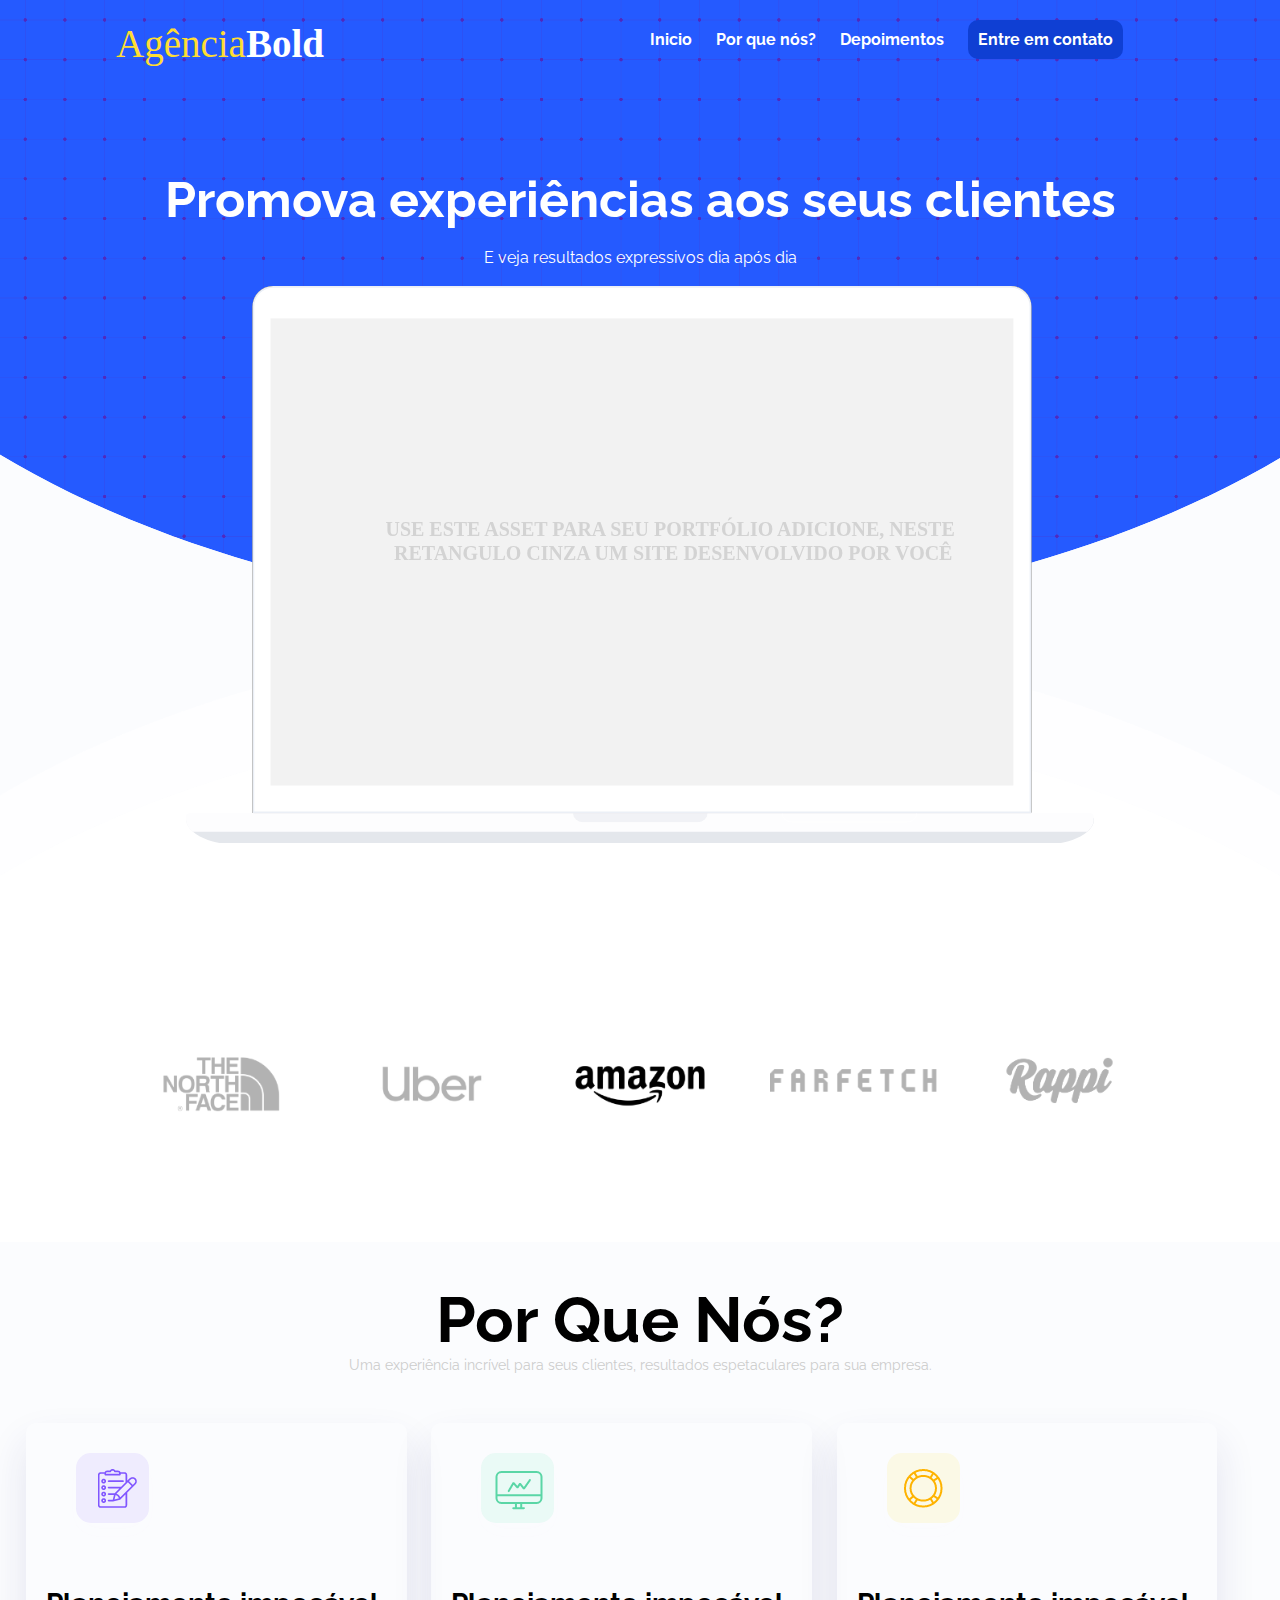
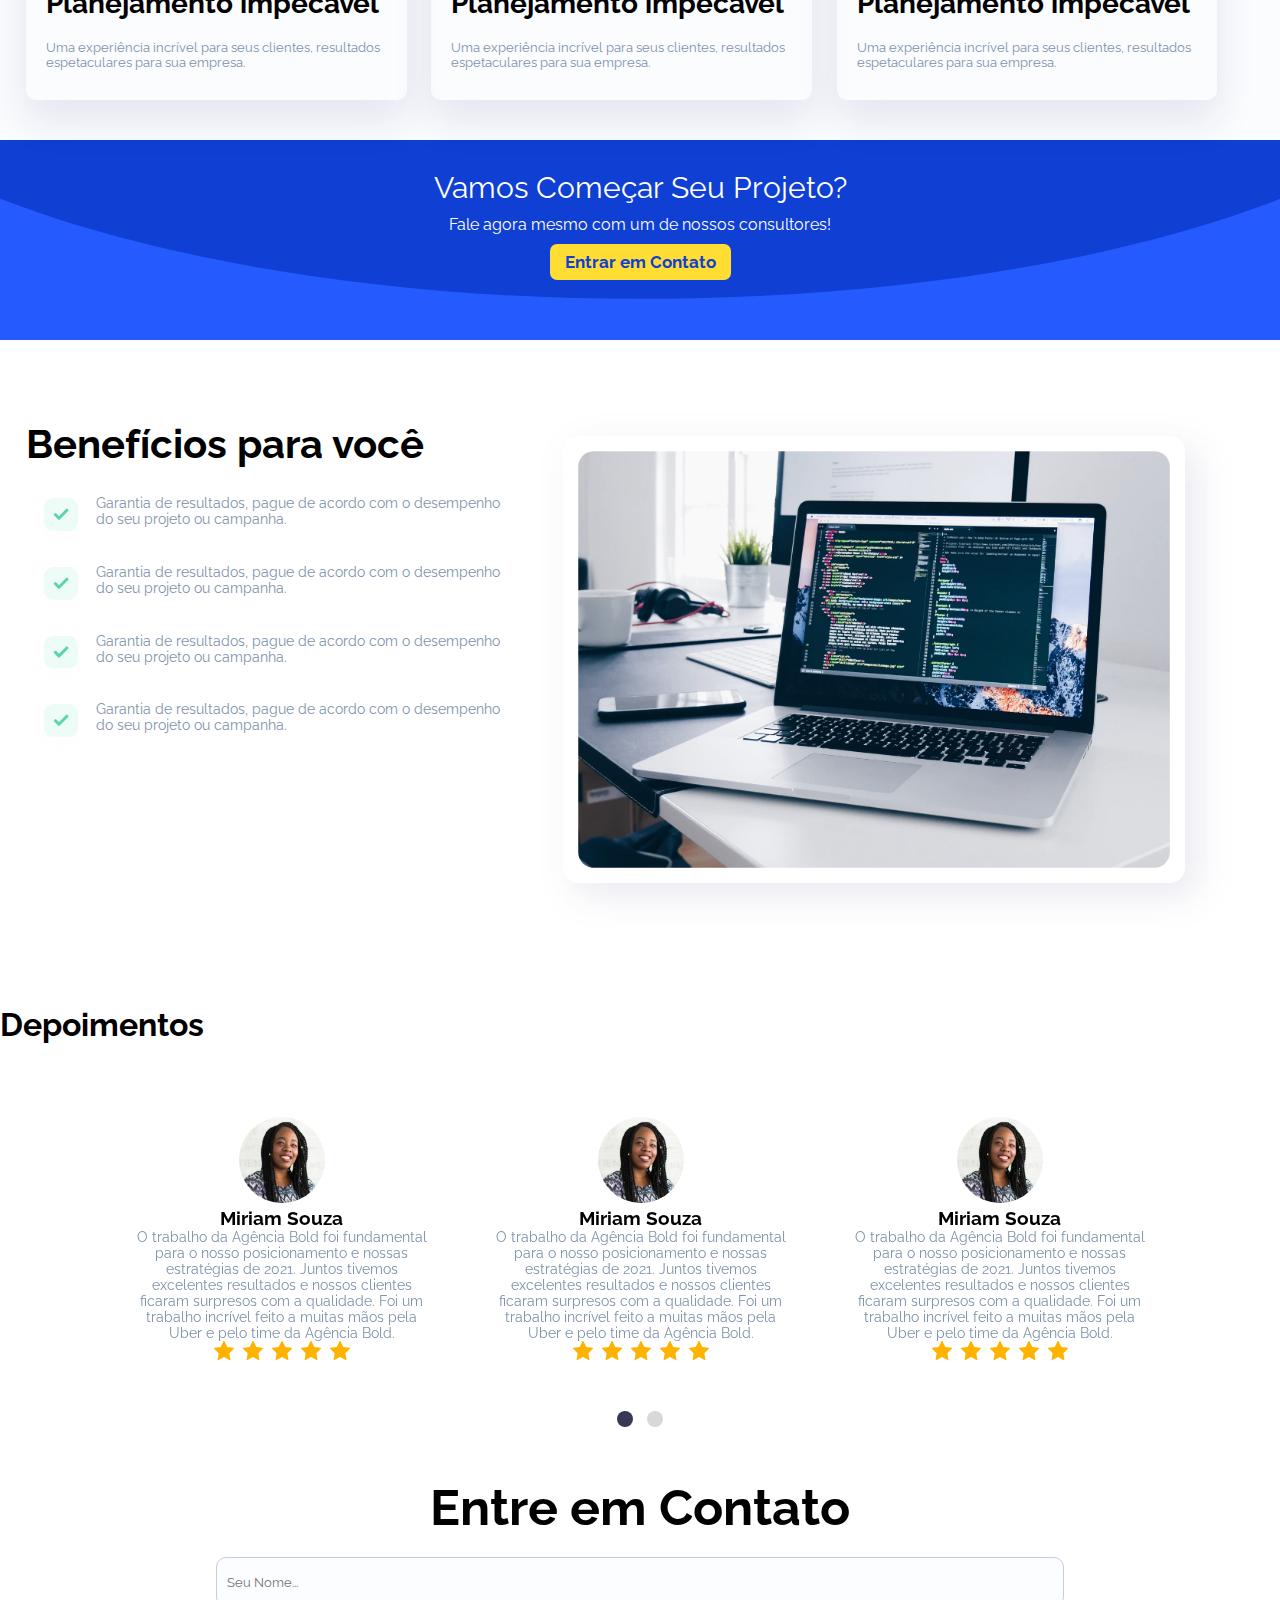
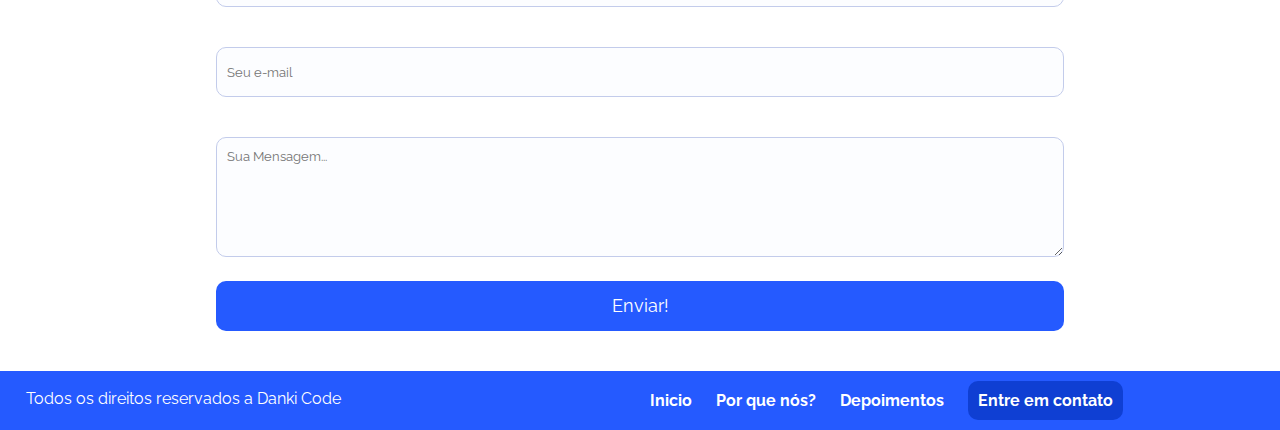
<file: index.html>
<!DOCTYPE html>
<html lang="en">
<head>
    <meta charset="UTF-8">
    <meta http-equiv="X-UA-Compatible" content="IE=edge">
    <meta name="viewport" content="width=device-width, initial-scale=1.0">
    <title>Meu projeto final!!</title>
    <link rel="stylesheet" href="https://stackpath.bootstrapcdn.com/font-awesome/4.7.0/css/font-awesome.min.css" integrity="sha384-wvfXpqpZZVQGK6TAh5PVlGOfQNHSoD2xbE+QkPxCAFlNEevoEH3Sl0sibVcOQVnN" crossorigin="anonymous">
    <link rel="preconnect" href="https://fonts.gstatic.com">

    <link href="https://fonts.googleapis.com/css2?family=Raleway:wght@300;400;700&display=swap" rel="stylesheet">

    <link href="style.css" rel="stylesheet" />

</head>
<body>
    <section class="main">
        <div class="center">
            <div class="menu">
                <div class="logo-menu">
                    <a href=""><img src="images/logoagencia.svg"></a>
                </div>
                <div class="items-menu">
                    <a href="#">Inicio</a>
                    <a href="#">Por que nós?</a>
                    <a href="#">Depoimentos</a>
                    <a class="contact-btn" href="">Entre em contato</a>
                </div>
                <div class="items-menu-mobile">
                    <i class="fa fa-bars" aria-hidden="true"></i>
                    <div class="menu-mobile">
                        <a href="#">Inicio</a>
                        <a href="#">Por que nós?</a>
                        <a href="#">Depoimentos</a>
                    </div>
                </div>
            </div><!--menu-->

            <div class="mockup">
                <h1>Promova experiências aos seus clientes</h1>
                <br/>
                <p>E veja resultados expressivos dia após dia</p>
                <br/>
                <img src="images/mockup.svg">
            </div><!--mockup-->
        </div><!--center-->
    </section><!--main-->

    <section class="marcas">
        <div class="center">
            <img src="images/LOGO1.png" />
            <img src="images/LOGO2.png" />
            <img src="images/LOGO3.png" />
            <img src="images/LOGO4.png" />
            <img src="images/LOGO5.png" />
        </div><!--center-->
    </section><!--marcas-->

    <section class="porque-nos">
        <div class="center">
            <h2>Por Que Nós?</h2>
            <p>Uma experiência incrível para seus clientes, resultados espetaculares para sua empresa.</p>
            
            <div class="diferenciais">
                <div class="box-diferenciais">
                    <img src="images/ICONE1.png">
                    <h3>Planejamento impecável</h3>
                    <p>Uma experiência incrível para seus clientes, resultados espetaculares para sua empresa.</p>
                </div>
                <div class="box-diferenciais">
                    <img src="images/ICONE2.png">
                    <h3>Planejamento impecável</h3>
                    <p>Uma experiência incrível para seus clientes, resultados espetaculares para sua empresa.</p>
                </div>
                <div class="box-diferenciais">
                    <img src="images/ICONE3.png">
                    <h3>Planejamento impecável</h3>
                    <p>Uma experiência incrível para seus clientes, resultados espetaculares para sua empresa.</p>
                </div>

            </div><!--diferenciais-->
        
        </div><!--center-->
    </section><!--porquenos-->

    <section class="cta">

       

            <h2>Vamos Começar Seu Projeto?</h2>
            <h4>Fale agora mesmo com um de nossos consultores!</h4>
            <a href="/contato">Entrar em Contato</a>
    

    </section><!--cta-->

    <section class="beneficio">
        <div style="max-width: 1280px;" class="center">
            <div class="lista-beneficios">
                <h1>Benefícios para você</h1>
                <br/>
                <p><img src="images/checklist.svg"><span>Garantia de resultados, pague de acordo com o desempenho do seu projeto ou campanha.</span></p>
                <p><img src="images/checklist.svg"><span>Garantia de resultados, pague de acordo com o desempenho do seu projeto ou campanha.</span></p>
                <p><img src="images/checklist.svg"><span>Garantia de resultados, pague de acordo com o desempenho do seu projeto ou campanha.</span></p>
                <p><img src="images/checklist.svg"><span>Garantia de resultados, pague de acordo com o desempenho do seu projeto ou campanha.</span></p>
            </div>
            <div class="img-beneficios">
                <img src="images/IMAGEM1.png">
            </div>           
        </div><!--center-->
    </section><!--beneficios-->

    <section class="Depoimentos">
        <h1>Depoimentos</h1>
        <div style="display:block;" class="center">
            <br/>
            <div style="max-width: 1280px;" class="container-slider">

                <div class="container-slider-single">
                    <img src="images/DEPOIMENTO1.png"/>
                    <h3>Miriam Souza</h3>
                    <p>O trabalho da Agência Bold foi fundamental para o nosso posicionamento e nossas estratégias de 2021. Juntos tivemos excelentes resultados e nossos clientes ficaram surpresos com a qualidade. Foi um trabalho incrível feito a muitas mãos pela Uber e pelo time da Agência Bold.</p>
                    <img src="images/RATE.svg">
                </div>
                <div class="container-slider-single">
                    <img src="images/DEPOIMENTO1.png"/>
                    <h3>Miriam Souza</h3>
                    <p>O trabalho da Agência Bold foi fundamental para o nosso posicionamento e nossas estratégias de 2021. Juntos tivemos excelentes resultados e nossos clientes ficaram surpresos com a qualidade. Foi um trabalho incrível feito a muitas mãos pela Uber e pelo time da Agência Bold.</p>
                    <img src="images/RATE.svg">
                </div>
                <div class="container-slider-single">
                    <img src="images/DEPOIMENTO1.png"/>
                    <h3>Miriam Souza</h3>
                    <p>O trabalho da Agência Bold foi fundamental para o nosso posicionamento e nossas estratégias de 2021. Juntos tivemos excelentes resultados e nossos clientes ficaram surpresos com a qualidade. Foi um trabalho incrível feito a muitas mãos pela Uber e pelo time da Agência Bold.</p>
                    <img src="images/RATE.svg">
                </div>
                <div class="container-slider-single">
                    <img src="images/DEPOIMENTO1.png"/>
                    <h3>Miriam Souza</h3>
                    <p>O trabalho da Agência Bold foi fundamental para o nosso posicionamento e nossas estratégias de 2021. Juntos tivemos excelentes resultados e nossos clientes ficaram surpresos com a qualidade. Foi um trabalho incrível feito a muitas mãos pela Uber e pelo time da Agência Bold.</p>
                    <img src="images/RATE.svg">
                </div>
                <div class="container-slider-single">
                    <img src="images/DEPOIMENTO1.png"/>
                    <h3>Miriam Souza</h3>
                    <p>O trabalho da Agência Bold foi fundamental para o nosso posicionamento e nossas estratégias de 2021. Juntos tivemos excelentes resultados e nossos clientes ficaram surpresos com a qualidade. Foi um trabalho incrível feito a muitas mãos pela Uber e pelo time da Agência Bold.</p>
                    <img src="images/RATE.svg">
                </div>
                <div class="container-slider-single">
                    <img src="images/DEPOIMENTO1.png"/>
                    <h3>Miriam Souza</h3>
                    <p>O trabalho da Agência Bold foi fundamental para o nosso posicionamento e nossas estratégias de 2021. Juntos tivemos excelentes resultados e nossos clientes ficaram surpresos com a qualidade. Foi um trabalho incrível feito a muitas mãos pela Uber e pelo time da Agência Bold.</p>
                    <img src="images/RATE.svg">
                </div>
            </div>

        </div>
        

    </section>

    <section class="contato">
        <h1>Entre em Contato</h1>
        <div style="max-width: 900px;"class="center">
            
            <form method="post">
                <input type="text" placeholder="Seu Nome...">
                <input type="email" placeholder="Seu e-mail">
                <textarea placeholder="Sua Mensagem..."></textarea>
                <input type="submit" name="acao" value="Enviar!">
            </form>
        </div>
    </section>

    <footer>
        <div style="max-width: 1280px;" class="center">
            <div class="text-footer">
            <p>Todos os direitos reservados a Danki Code</p>
        </div>
        <div class="items-menu">
            <a href="#">Inicio</a>
            <a href="#">Por que nós?</a>
            <a href="#">Depoimentos</a>
            <a class="contact-btn" href="">Entre em contato</a>
        </div>
    </div>
    </footer>

    <script src="jquery.js"></script>
    <script src="slick.min.js"></script>
    <script>
        $('.container-slider').slick({
            dots: true,
            arrows:false,
            speed:1000,
            slidesToShow: 3,
            slidesToScroll: 3,
                autoplay: true,
                autoplaySpeed: 3000,
                pauseOnHover:false,
                responsive: [
                            {
                            breakpoint: 768,
                         settings: {
                            slidesToShow: 1,
                            slidesToScroll: 1
                        }
                    },]
        });
    </script>
    <script>
        var menuBtn = document.querySelector('.items-menu-mobile i');
        menuBtn.addEventListener('click',()=>{
            let itemsMenu = document.querySelector('.menu-mobile');
            if(itemsMenu.classList.contains('show')){
            itemsMenu.classList.remove('show');
            itemsMenu.classList.add('hide');
        }else{
            itemsMenu.classList.remove('hide');
            itemsMenu.classList.add('show');
        }

    });
    </script>
</body>
</html>
</file>
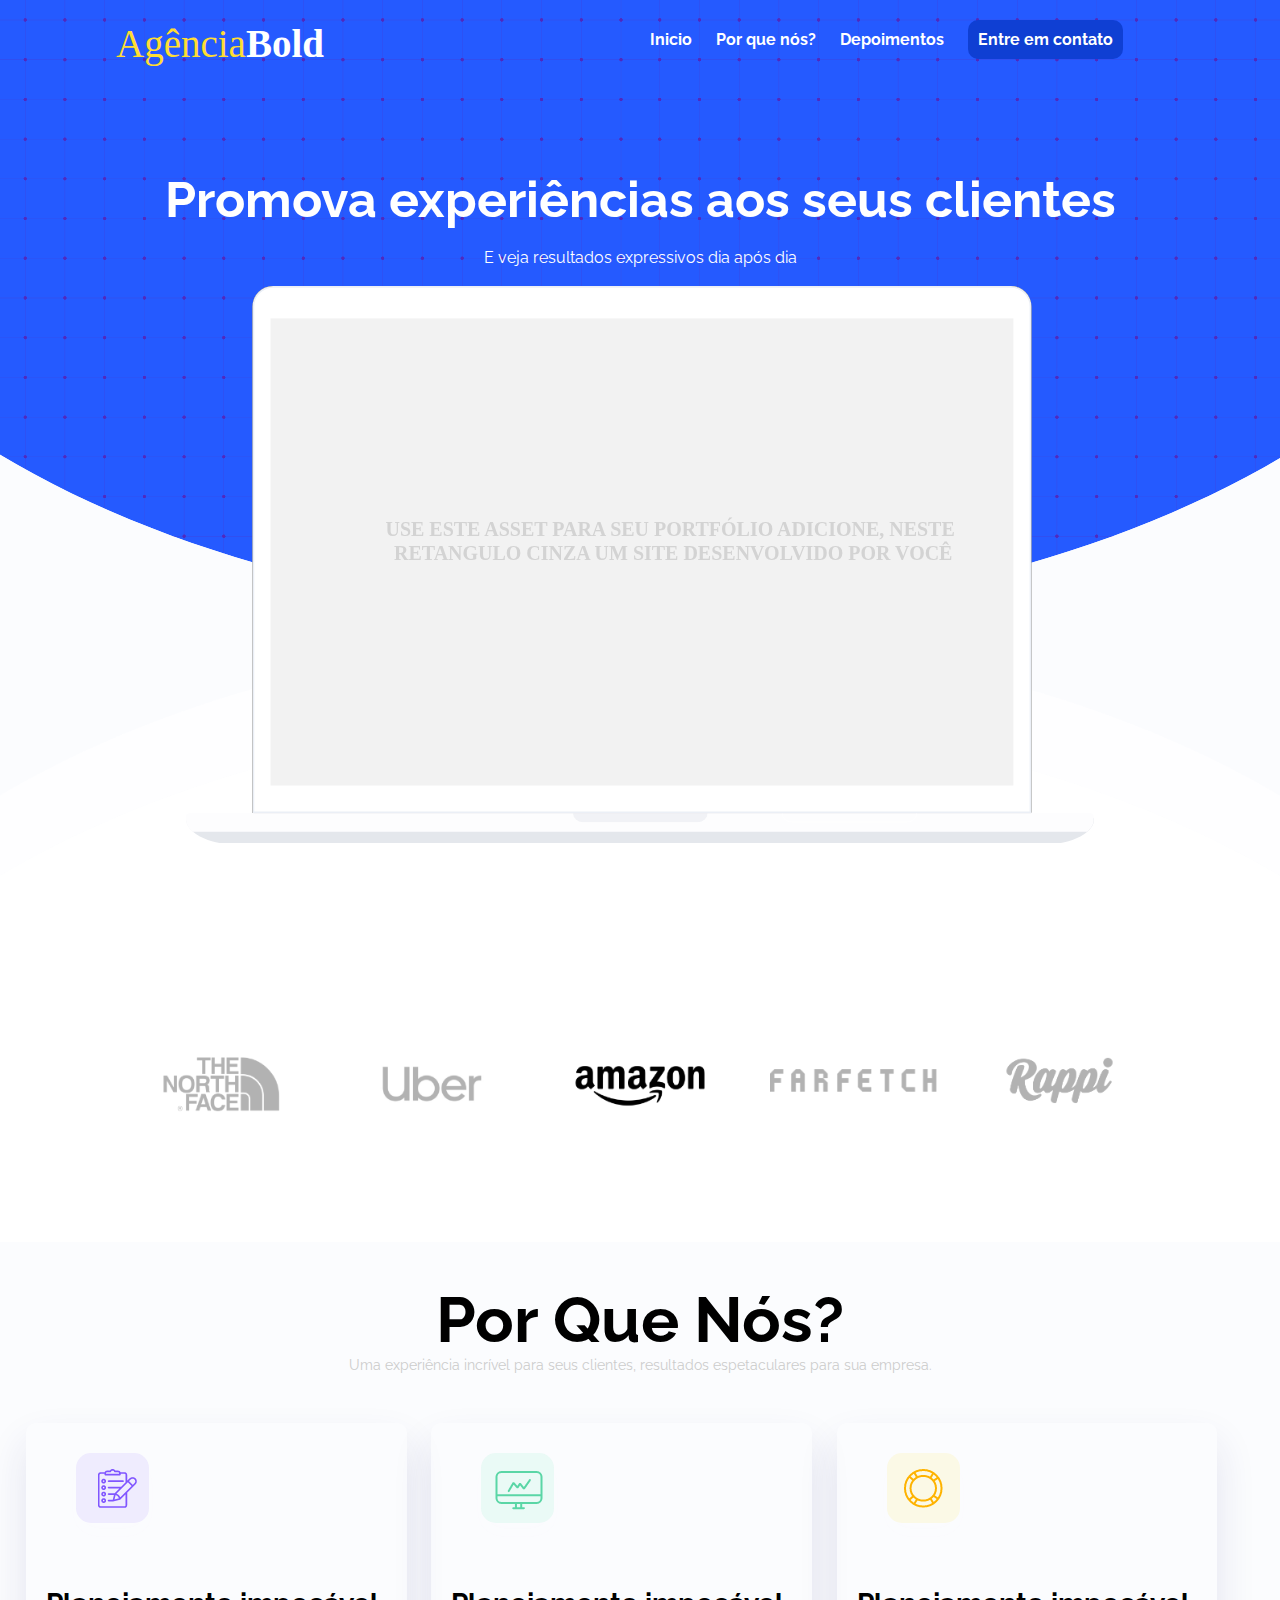
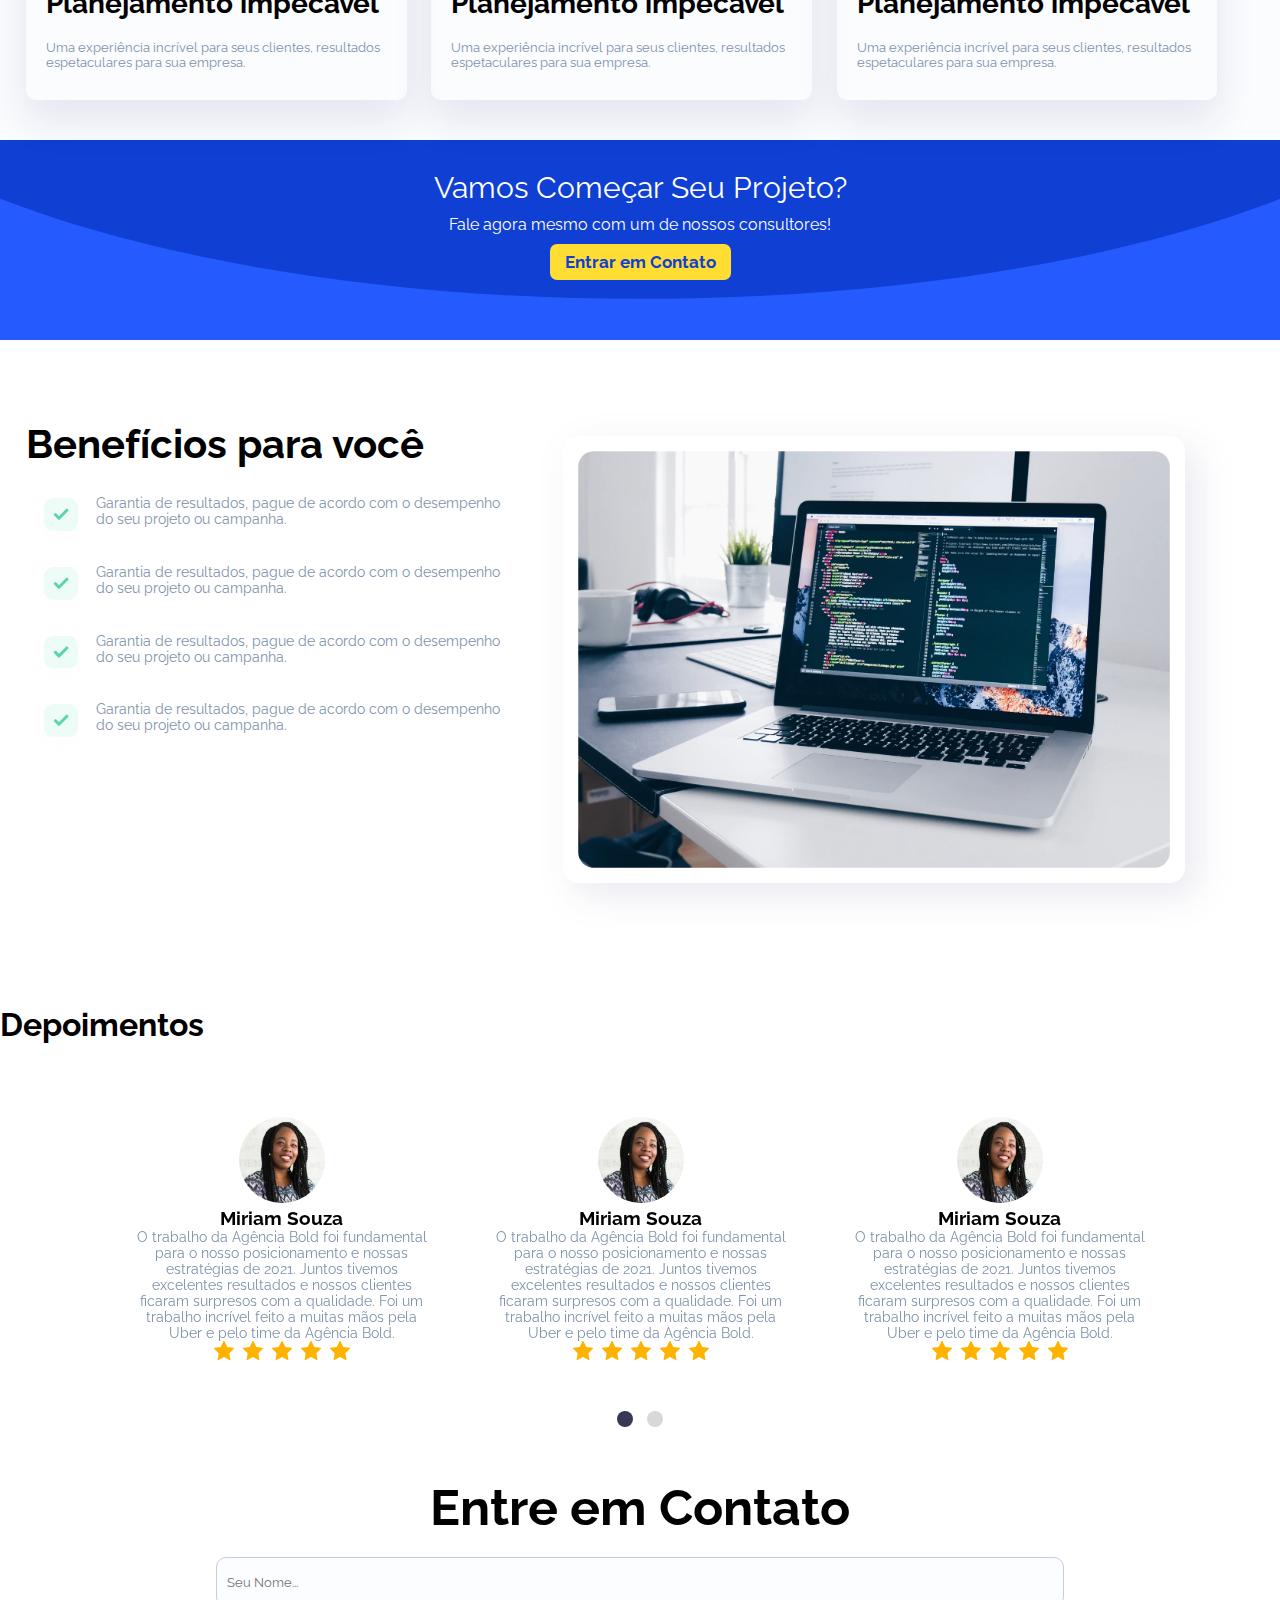
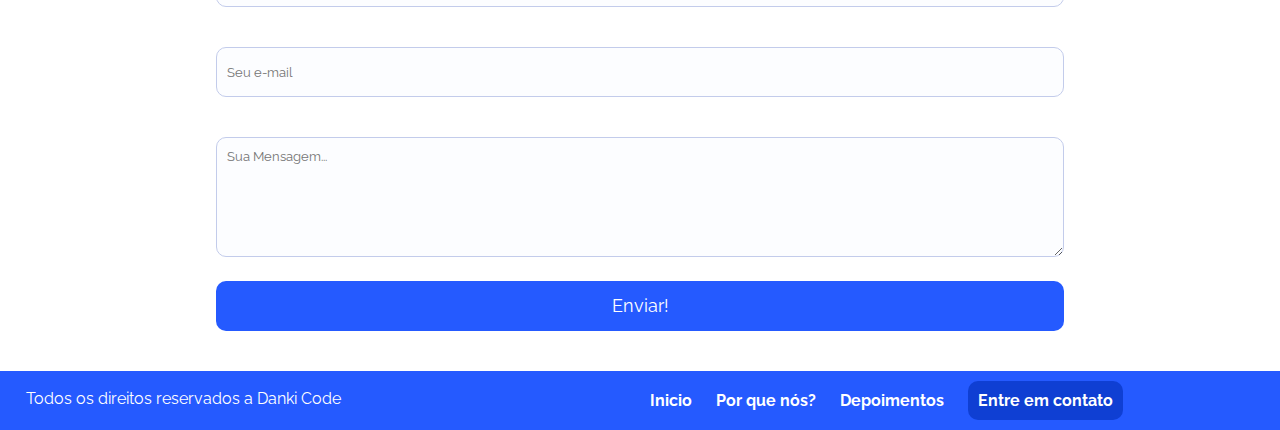
<file: index.html.html>
<!DOCTYPE html>
<html lang="en">
<head>
    <meta charset="UTF-8">
    <meta http-equiv="X-UA-Compatible" content="IE=edge">
    <meta name="viewport" content="width=device-width, initial-scale=1.0">
    <title>Meu projeto final!!</title>
    <link rel="stylesheet" href="https://stackpath.bootstrapcdn.com/font-awesome/4.7.0/css/font-awesome.min.css" integrity="sha384-wvfXpqpZZVQGK6TAh5PVlGOfQNHSoD2xbE+QkPxCAFlNEevoEH3Sl0sibVcOQVnN" crossorigin="anonymous">
    <link rel="preconnect" href="https://fonts.gstatic.com">

    <link href="https://fonts.googleapis.com/css2?family=Raleway:wght@300;400;700&display=swap" rel="stylesheet">

    <link href="style.css" rel="stylesheet" />

</head>
<body>
    <section class="main">
        <div class="center">
            <div class="menu">
                <div class="logo-menu">
                    <a href=""><img src="images/logoagencia.svg"></a>
                </div>
                <div class="items-menu">
                    <a href="#">Inicio</a>
                    <a href="#">Por que nós?</a>
                    <a href="#">Depoimentos</a>
                    <a class="contact-btn" href="">Entre em contato</a>
                </div>
                <div class="items-menu-mobile">
                    <i class="fa fa-bars" aria-hidden="true"></i>
                    <div class="menu-mobile">
                        <a href="#">Inicio</a>
                        <a href="#">Por que nós?</a>
                        <a href="#">Depoimentos</a>
                    </div>
                </div>
            </div><!--menu-->

            <div class="mockup">
                <h1>Promova experiências aos seus clientes</h1>
                <br/>
                <p>E veja resultados expressivos dia após dia</p>
                <br/>
                <img src="images/mockup.svg">
            </div><!--mockup-->
        </div><!--center-->
    </section><!--main-->

    <section class="marcas">
        <div class="center">
            <img src="images/LOGO1.png" />
            <img src="images/LOGO2.png" />
            <img src="images/LOGO3.png" />
            <img src="images/LOGO4.png" />
            <img src="images/LOGO5.png" />
        </div><!--center-->
    </section><!--marcas-->

    <section class="porque-nos">
        <div class="center">
            <h2>Por Que Nós?</h2>
            <p>Uma experiência incrível para seus clientes, resultados espetaculares para sua empresa.</p>
            
            <div class="diferenciais">
                <div class="box-diferenciais">
                    <img src="images/ICONE1.png">
                    <h3>Planejamento impecável</h3>
                    <p>Uma experiência incrível para seus clientes, resultados espetaculares para sua empresa.</p>
                </div>
                <div class="box-diferenciais">
                    <img src="images/ICONE2.png">
                    <h3>Planejamento impecável</h3>
                    <p>Uma experiência incrível para seus clientes, resultados espetaculares para sua empresa.</p>
                </div>
                <div class="box-diferenciais">
                    <img src="images/ICONE3.png">
                    <h3>Planejamento impecável</h3>
                    <p>Uma experiência incrível para seus clientes, resultados espetaculares para sua empresa.</p>
                </div>

            </div><!--diferenciais-->
        
        </div><!--center-->
    </section><!--porquenos-->

    <section class="cta">

       

            <h2>Vamos Começar Seu Projeto?</h2>
            <h4>Fale agora mesmo com um de nossos consultores!</h4>
            <a href="/contato">Entrar em Contato</a>
    

    </section><!--cta-->

    <section class="beneficio">
        <div style="max-width: 1280px;" class="center">
            <div class="lista-beneficios">
                <h1>Benefícios para você</h1>
                <br/>
                <p><img src="images/checklist.svg"><span>Garantia de resultados, pague de acordo com o desempenho do seu projeto ou campanha.</span></p>
                <p><img src="images/checklist.svg"><span>Garantia de resultados, pague de acordo com o desempenho do seu projeto ou campanha.</span></p>
                <p><img src="images/checklist.svg"><span>Garantia de resultados, pague de acordo com o desempenho do seu projeto ou campanha.</span></p>
                <p><img src="images/checklist.svg"><span>Garantia de resultados, pague de acordo com o desempenho do seu projeto ou campanha.</span></p>
            </div>
            <div class="img-beneficios">
                <img src="images/IMAGEM1.png">
            </div>           
        </div><!--center-->
    </section><!--beneficios-->

    <section class="Depoimentos">
        <h1>Depoimentos</h1>
        <div style="display:block;" class="center">
            <br/>
            <div style="max-width: 1280px;" class="container-slider">

                <div class="container-slider-single">
                    <img src="images/DEPOIMENTO1.png"/>
                    <h3>Miriam Souza</h3>
                    <p>O trabalho da Agência Bold foi fundamental para o nosso posicionamento e nossas estratégias de 2021. Juntos tivemos excelentes resultados e nossos clientes ficaram surpresos com a qualidade. Foi um trabalho incrível feito a muitas mãos pela Uber e pelo time da Agência Bold.</p>
                    <img src="images/RATE.svg">
                </div>
                <div class="container-slider-single">
                    <img src="images/DEPOIMENTO1.png"/>
                    <h3>Miriam Souza</h3>
                    <p>O trabalho da Agência Bold foi fundamental para o nosso posicionamento e nossas estratégias de 2021. Juntos tivemos excelentes resultados e nossos clientes ficaram surpresos com a qualidade. Foi um trabalho incrível feito a muitas mãos pela Uber e pelo time da Agência Bold.</p>
                    <img src="images/RATE.svg">
                </div>
                <div class="container-slider-single">
                    <img src="images/DEPOIMENTO1.png"/>
                    <h3>Miriam Souza</h3>
                    <p>O trabalho da Agência Bold foi fundamental para o nosso posicionamento e nossas estratégias de 2021. Juntos tivemos excelentes resultados e nossos clientes ficaram surpresos com a qualidade. Foi um trabalho incrível feito a muitas mãos pela Uber e pelo time da Agência Bold.</p>
                    <img src="images/RATE.svg">
                </div>
                <div class="container-slider-single">
                    <img src="images/DEPOIMENTO1.png"/>
                    <h3>Miriam Souza</h3>
                    <p>O trabalho da Agência Bold foi fundamental para o nosso posicionamento e nossas estratégias de 2021. Juntos tivemos excelentes resultados e nossos clientes ficaram surpresos com a qualidade. Foi um trabalho incrível feito a muitas mãos pela Uber e pelo time da Agência Bold.</p>
                    <img src="images/RATE.svg">
                </div>
                <div class="container-slider-single">
                    <img src="images/DEPOIMENTO1.png"/>
                    <h3>Miriam Souza</h3>
                    <p>O trabalho da Agência Bold foi fundamental para o nosso posicionamento e nossas estratégias de 2021. Juntos tivemos excelentes resultados e nossos clientes ficaram surpresos com a qualidade. Foi um trabalho incrível feito a muitas mãos pela Uber e pelo time da Agência Bold.</p>
                    <img src="images/RATE.svg">
                </div>
                <div class="container-slider-single">
                    <img src="images/DEPOIMENTO1.png"/>
                    <h3>Miriam Souza</h3>
                    <p>O trabalho da Agência Bold foi fundamental para o nosso posicionamento e nossas estratégias de 2021. Juntos tivemos excelentes resultados e nossos clientes ficaram surpresos com a qualidade. Foi um trabalho incrível feito a muitas mãos pela Uber e pelo time da Agência Bold.</p>
                    <img src="images/RATE.svg">
                </div>
            </div>

        </div>
        

    </section>

    <section class="contato">
        <h1>Entre em Contato</h1>
        <div style="max-width: 900px;"class="center">
            
            <form method="post">
                <input type="text" placeholder="Seu Nome...">
                <input type="email" placeholder="Seu e-mail">
                <textarea placeholder="Sua Mensagem..."></textarea>
                <input type="submit" name="acao" value="Enviar!">
            </form>
        </div>
    </section>

    <footer>
        <div style="max-width: 1280px;" class="center">
            <div class="text-footer">
            <p>Todos os direitos reservados a Danki Code</p>
        </div>
        <div class="items-menu">
            <a href="#">Inicio</a>
            <a href="#">Por que nós?</a>
            <a href="#">Depoimentos</a>
            <a class="contact-btn" href="">Entre em contato</a>
        </div>
    </div>
    </footer>

    <script src="jquery.js"></script>
    <script src="slick.min.js"></script>
    <script>
        $('.container-slider').slick({
            dots: true,
            arrows:false,
            speed:1000,
            slidesToShow: 3,
            slidesToScroll: 3,
                autoplay: true,
                autoplaySpeed: 3000,
                pauseOnHover:false,
                responsive: [
                            {
                            breakpoint: 768,
                         settings: {
                            slidesToShow: 1,
                            slidesToScroll: 1
                        }
                    },]
        });
    </script>
    <script>
        var menuBtn = document.querySelector('.items-menu-mobile i');
        menuBtn.addEventListener('click',()=>{
            let itemsMenu = document.querySelector('.menu-mobile');
            if(itemsMenu.classList.contains('show')){
            itemsMenu.classList.remove('show');
            itemsMenu.classList.add('hide');
        }else{
            itemsMenu.classList.remove('hide');
            itemsMenu.classList.add('show');
        }

    });
    </script>
</body>
</html>
</file>
<file: style.css>
*{
    margin: 0;
    padding: 0;
    box-sizing: border-box;
    font-family: 'Raleway', sans-serif;
}

.center{
    display: flex;
    max-width: 1100px;
    padding: 0 2%;
    margin: 0 auto;
    flex-wrap: wrap;
}

section.main{
    background-image: url('images/background.svg');
    background-position: center;
    background-size: cover;
    min-height: 700px;
    padding: 20px 0 80px 0;

}

.menu{display: flex;width: 100%;}

.logo-menu{width: 50%;}

.items-menu{width: 50%;}

.items-menu a{
    font-weight: bold;
    color: white;
    text-decoration: none;
    display: inline-block;
    margin: 0 10px;
}

.items-menu a:hover{
    border-bottom: 2px solid #FFDD33;
}

.items-menu a.contact-btn{
    background-color: #0F3FD3;
    padding: 10px 10px;
    border-radius: 10px;
}

.items-menu a.contact-btn:hover{
    border: 0;
}

.mockup{display: block;width:100%;color: white;text-align: center;padding-top: 100px;}

.mockup h1{
    font-size: 50px;
}

.mockup img{max-width: 100%;}

section.marcas{
    padding: 100px 0;
}

section.marcas img{
    width: calc(100% / 5);
}

section.porque-nos{
    padding: 40px 0;
    background-color: #FBFCFE;
}

section.porque-nos > .center > h2{
    font-size: 64px;
    text-align: center;
    width: 100%;
}

section.porque-nos > .center > p{
    font-size: 14px;
    width: 100%;
    text-align: center;
    color: #ccc;
}

section.porque-nos > .center {
    max-width: 1280px;
}

.diferenciais{
    display: flex;
    margin-top: 50px;
}

.box-diferenciais{
    box-shadow: 0px 20px 40px #2426721c;
    width: 31%;
    margin-right: 2%;
    padding:10px 20px;
    border-radius:10px;
}

.box-diferenciais h3{
    font-size: 28px;
    color: black;
    margin: 20px 0;
}

.box-diferenciais p{
    font-size: 13px;
    color: #7E92AC;
    margin-bottom: 20px;
}

section.cta{
    background-image:url('images/BANNER.svg');
    background-size: cover;
    background-position: center;
    padding: 20px 10px;
    min-height: 200px;
    text-align: center;
    color: white;

}

section.cta h2,
section.cta h4{
    font-weight: normal;
    margin: 10px 0;
}

section.cta h2{
    font-size: 30px;
}

section.cta a{
    display: inline-block;
    padding: 8px 15px;
    border-radius: 7px;
    font-weight: bold;
    font-size: 17px;
    background: #FFDD33;
    text-decoration: none;
    color: #0F3FD3;
}

section.beneficio{
    padding:50px 0;
}
.lista-beneficios{
    width: 40%;
    margin-top: 30px;
}
.lista-beneficios h1{
    color: black;
    font-size: 40px;
}
.lista-beneficios p{
    color: #7E92AC;
    vertical-align: middle;
    font-size: 14px;
}

.lista-beneficios span{
    display: inline-block;
    width: calc(100% - 70px);
}

.lista-beneficios img{
    display: inline-block;
    vertical-align: middle;
    width: 70px;
}

.img-beneficios{
    width: 60%;
}

.img-beneficios img{max-width: 100%;}

section.depoimentos{
    background-color: #FBFCFE;
    padding: 40px 0;
}

section.depoimentos > h1{
    font-size: 50px;
    top: 3780px;
    left: 755px;
    width: 410px;
    height: 75px;
}

.container-slider{
    overflow: hidden;
    padding: 40px 0;
}

.container-slider-single{
    float: left;
    background-color: white;
    padding: 15px;
    text-align: center;
    border-radius: 10px;
}
.container-slider-single p {
    margin:15 px 0;
    color: #7E92AC;
    font-size: 14px;

}
.slick-slide {
    margin-left: 27px;

}

.slick-list {
    margin-left: -27px;
}

.slick-dotted ul{
    display: block;
	list-style-type: none;
	text-align: center;
	position: relative;
	top:30px;
}

.slick-dotted li{
	display: inline-block;
	margin: 0 7px;
}

.slick-dotted button:focus{
	outline: 0;
}

.slick-dotted li button{
	width: 16px;
	height: 16px;
	border-radius: 8px;
	color: #d8d8d8;
	border-width: 0;
	background: #d8d8d8;
	opacity: 1;
	cursor: pointer;
}

li.slick-active button{
	background: #373855;
	color: #373855;
}


.slick-slide:focus { outline: none; }

.slick-slide:focus { outline: none; }

section.contato{
    padding: 40px 0;
    text-align: center;
}

section.contato h1{
    font-size: 50px;
}
section.contato form{
    width: 100%;
}

.contato input[type=text],
.contato input[type=email]
{
    width: 100%;
    height: 50px;
    margin: 20px 0;
    background: #fcfdff;
    border: 1px solid #C3CCEB;
    border-radius: 10px;
    padding-left:  10px;
}

.contato textarea
{
    width: 100%;
    height: 120px;
    margin: 20px 0;
    background: #fcfdff;
    border: 1px solid #C3CCEB;
    border-radius: 10px;
    padding:  10px;
    resize: vertical;
}

.contato input[type=submit]{
    width: 100%;
    height: 50px;
    display: block;
    cursor: pointer;
    border: 0;
    background: #255aff;
    color: white;
    font-size: 18px;
    border-radius: 10px;
}

footer{
    padding: 10px 0;
    background: #255aff ;
    color: white;
}
.text-footer{
    width: 50%;
    padding: 8px 0;
}

.items-menu-mobile{
    width: 50%;
    text-align: right;
    display: none;
}
.items-menu-mobile i{
    color: white;
    position: relative;
    font-size: 23px;
    top: 15px;
    cursor: pointer;
}


@media screen and (max-width: 768px) {
    .items-menu-mobile{
        display: block;
     
    }

    .menu-mobile{
       
        opacity: 0;
        transition: 1s;
        position: absolute;
        left: 0;
        top: 65px;
        background-color: white;
        width: 100%;
        padding: 15px 0;
        text-align: center;
    }

    .show{
        opacity: 1;
       
    }
    .hide{
        opacity: 0;
    }

    .menu-mobile a{
        text-align: center;
        display: block;
        margin: 8px 0;
        color: rgb(40,40,40);
        text-decoration: none;
        font-weight: bold;
        border-bottom: 1px solid rgb(40,40,40);
        padding: 8px 0;
    }
    
    section.main .items-menu{
        display: none;
    }

    footer .items-menu{
        width: 100%;
        text-align: center;
    }

    footer .items-menu a{
        display: block;
        margin: 10px 0;
        text-align: center;
    }
        .text-footer{
        width: 100%;
        text-align: center;
        padding: 8px 0;
    }

    .lista-beneficios,.img-beneficios{
        width: 100%;
        margin-bottom: 30px;
    }
    .diferenciais{
        flex-wrap: wrap;
    }

    .box-diferenciais{
        width: 100%;
        margin-right: 0;      
    }
    
    section.marcas > .center{
        flex-wrap: nowrap;
        flex-direction: column;
        align-items: center;
    }
    section.marcas img{
       max-width:300%;
        width: 100%;
        
    }
}
</file>
